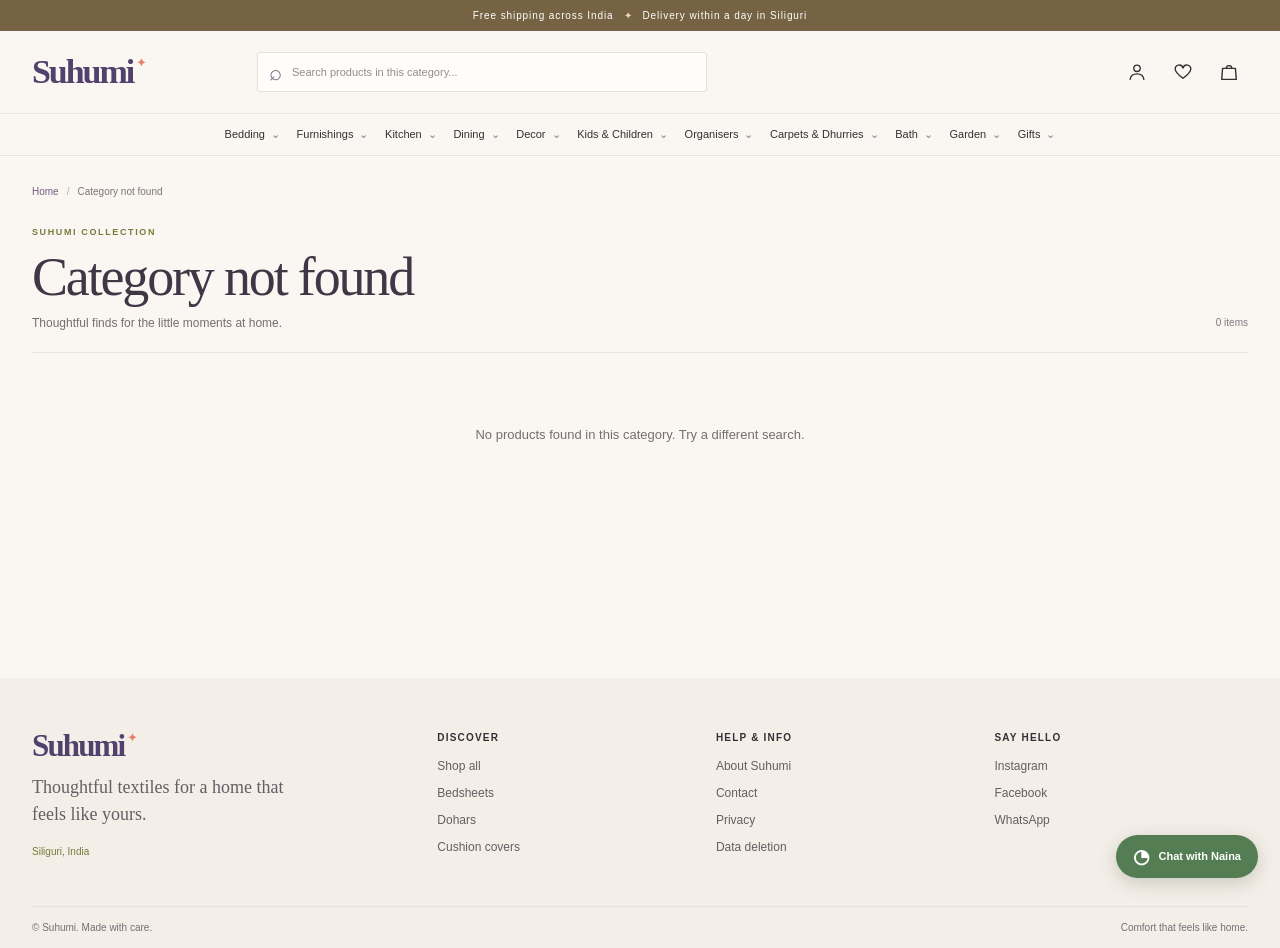
<file: category.html>
<!doctype html>
<html lang="en">
<head>
  <meta charset="utf-8">
  <meta name="viewport" content="width=device-width, initial-scale=1">
  <meta name="theme-color" content="#faf6f1">
  <meta name="description" content="Explore thoughtfully chosen home textiles and home essentials from Suhumi.">
  <title>Shop categories — Suhumi</title>
  <link rel="stylesheet" href="styles.css">
  <script src="menu.js" defer></script>
  <script src="products.js" defer></script>
  <script src="app.js" defer></script>
</head>
<body>
  <div class="promo-strip">Free shipping across India <span aria-hidden="true">✦</span> Delivery within a day in Siliguri</div>
  <header class="site-header">
    <div class="header-main page-shell">
      <button class="menu-toggle icon-button" type="button" aria-label="Open categories" aria-expanded="false" aria-controls="category-nav"><span class="menu-lines"></span></button>
      <a class="wordmark" href="index.html" aria-label="Suhumi home">Suhumi<span>✦</span></a>
      <form class="search-form" role="search" id="search-form">
        <label class="sr-only" for="product-search">Search products in this category</label>
        <span class="search-mark" aria-hidden="true">⌕</span>
        <input id="product-search" type="search" placeholder="Search products in this category..." autocomplete="off">
        <button class="search-clear" type="button" aria-label="Clear search" hidden>×</button>
      </form>
      <div class="header-actions">
        <a class="icon-button account-link" href="index.html#footer" aria-label="About Suhumi"><svg viewBox="0 0 24 24" aria-hidden="true"><circle cx="12" cy="8" r="3.5"></circle><path d="M4.5 20c.5-4 3.1-6 7.5-6s7 2 7.5 6"></path></svg></a>
        <a class="icon-button wishlist-link" href="index.html#bestsellers" aria-label="Browse bestsellers"><svg viewBox="0 0 24 24" aria-hidden="true"><path d="M20.5 8.8c0 4.1-8.5 10-8.5 10s-8.5-5.9-8.5-10a4.3 4.3 0 0 1 8.5-1 4.3 4.3 0 0 1 8.5 1Z"></path></svg></a>
        <a class="icon-button bag-link" href="index.html#new-arrivals" aria-label="Explore new arrivals"><svg viewBox="0 0 24 24" aria-hidden="true"><path d="M5 8h14l1 12H4L5 8Z"></path><path d="M9 8a3 3 0 0 1 6 0"></path></svg></a>
      </div>
    </div>
    <nav class="category-nav" id="category-nav" aria-label="Shop all categories"><div class="nav-inner page-shell" id="nav-inner"></div></nav>
  </header>
  <main class="category-page page-shell">
    <nav class="breadcrumb" id="category-breadcrumb" aria-label="Breadcrumb"><a href="index.html">Home</a><span aria-hidden="true">/</span><span>Category</span></nav>
    <section class="category-heading">
      <p class="eyebrow">Suhumi collection</p>
      <h1 id="category-title">Browse this collection</h1>
      <div class="category-meta"><p>Thoughtful finds for the little moments at home.</p><span id="category-result-count"></span></div>
    </section>
    <section class="product-grid category-product-grid" id="category-products" aria-live="polite" aria-label="Products in this category"></section>
  </main>
  <footer class="site-footer" id="footer">
    <div class="footer-main page-shell">
      <div class="footer-brand"><a class="wordmark" href="index.html">Suhumi<span>✦</span></a><p>Thoughtful textiles for a home that feels like yours.</p><span class="footer-location">Siliguri, India</span></div>
      <div class="footer-column"><h3>Discover</h3><a href="index.html#bestsellers">Shop all</a><a href="index.html#bestsellers">Bedsheets</a><a href="index.html#bestsellers">Dohars</a><a href="index.html#bestsellers">Cushion covers</a></div>
      <div class="footer-column"><h3>Help & info</h3><a href="index.html#footer">About Suhumi</a><a href="index.html#footer">Contact</a><a href="https://suhumi-naina-inbox.onrender.com/privacy">Privacy</a><a href="https://suhumi-naina-inbox.onrender.com/data-deletion">Data deletion</a></div>
      <div class="footer-column"><h3>Say hello</h3><a href="#">Instagram</a><a href="#">Facebook</a><a href="#">WhatsApp</a></div>
    </div>
    <div class="footer-bottom page-shell"><span>© Suhumi. Made with care.</span><span>Comfort that feels like home.</span></div>
  </footer>
  <a class="chat-float" href="https://wa.me/919832054325" target="_blank" rel="noopener noreferrer"><span class="chat-icon" aria-hidden="true">◔</span><span>Chat with Naina</span></a>
</body>
</html>
</file>
<file: styles.css>
:root{--cream:#FAF6F1;--paper:#fffdf9;--ink:#352f35;--muted:#766e74;--lilac:#C9B6E4;--lilac-deep:#B79AD6;--coral:#E8806A;--olive:#7A7A3A;--line:#e9e1dc;--serif:Georgia,"Times New Roman",serif;--sans:Arial,Helvetica,sans-serif}*{box-sizing:border-box}html{scroll-behavior:smooth;scroll-padding-top:110px}body{margin:0;background:var(--cream);color:var(--ink);font-family:var(--sans);font-size:14px;line-height:1.5}a{color:inherit;text-decoration:none}button,input{font:inherit}.page-shell{width:min(1240px,calc(100% - 40px));margin-inline:auto}.sr-only{position:absolute;width:1px;height:1px;padding:0;margin:-1px;overflow:hidden;clip:rect(0,0,0,0);white-space:nowrap;border:0}.promo-strip{height:31px;display:flex;align-items:center;justify-content:center;gap:10px;background:#756344;color:#fff;font-size:10px;letter-spacing:.09em;text-align:center;padding:0 12px}.promo-strip span{color:#f5d9ac}.site-header{position:sticky;top:0;z-index:10;background:#faf6f1f5;backdrop-filter:blur(12px);border-bottom:1px solid rgba(72,55,64,.1)}.header-main{min-height:75px;display:grid;grid-template-columns:40px 1fr auto;align-items:center;gap:12px}.wordmark{font:600 29px/1 var(--serif);letter-spacing:-.06em;color:#51416c;white-space:nowrap}.wordmark span{font:13px var(--sans);color:var(--coral);vertical-align:top;margin-left:3px}.icon-button{width:38px;height:38px;border:0;background:transparent;display:grid;place-items:center;color:var(--ink);padding:7px;cursor:pointer}.icon-button svg{width:22px;height:22px;fill:none;stroke:currentColor;stroke-width:1.5;stroke-linecap:round;stroke-linejoin:round}.menu-toggle{grid-column:1;grid-row:1}.menu-lines,.menu-lines:before,.menu-lines:after{display:block;width:19px;height:1px;background:currentColor;position:relative}.menu-lines:before,.menu-lines:after{content:"";position:absolute;left:0}.menu-lines:before{top:-6px}.menu-lines:after{top:6px}.header-main>.wordmark{grid-column:2;grid-row:1;justify-self:center}.search-form{display:none}.header-actions{grid-column:3;grid-row:1;display:flex;gap:0}.account-link{display:none}.category-nav{display:none;background:var(--cream)}.category-nav.nav-open{display:block}.nav-inner{display:flex;flex-direction:column;padding:5px 0 12px;gap:0}.nav-inner a{padding:9px 6px;font-size:12px;border-top:1px solid var(--line)}.nav-inner a:hover,.nav-inner a.filter-active{color:#7b609d}.hero{padding-top:24px;display:grid;gap:24px;align-items:center}.hero-copy{padding:12px 0 0}.eyebrow{text-transform:uppercase;font-size:9px;letter-spacing:.18em;color:var(--olive);font-weight:700;margin:0 0 10px}.hero h1{font:400 clamp(44px,11vw,72px)/.96 var(--serif);letter-spacing:-.055em;margin:0 0 15px;color:#39313b}.hero h1 em{color:#9d7cc0;font-weight:400}.hero-text{max-width:365px;color:var(--muted);font-size:13px;line-height:1.8;margin:0 0 21px}.button{display:inline-flex;align-items:center;gap:24px;padding:13px 18px;border-radius:2px;font-size:11px;font-weight:700;letter-spacing:.04em}.button-dark{background:var(--ink);color:#fff}.button-dark:hover{background:#665078}.hero-note{margin:17px 0 0;color:#786e74;font-size:10px}.hero-note span{color:var(--coral);margin-right:4px}.hero-art{height:315px;position:relative;overflow:hidden;border-radius:145px 145px 5px 5px;background:linear-gradient(145deg,#f1deda,#e9dff0 45%,#c5b2d8)}.hero-art:before{content:"";position:absolute;inset:0;background:radial-gradient(ellipse at 50% 100%,rgba(104,78,116,.23),transparent 55%),radial-gradient(ellipse at 80% 15%,rgba(255,255,255,.7),transparent 40%)}.hero-sun{position:absolute;width:122px;height:122px;border-radius:50%;background:#f7d8bd;top:36px;right:40px;opacity:.85}.hero-bed{position:absolute;bottom:17px;left:8%;width:84%;height:145px;border-radius:55% 55% 7px 7px;background:linear-gradient(160deg,#f9edf3,#cbb9e0 76%);box-shadow:0 20px 22px #735c8060;transform:rotate(-2deg)}.hero-bed:before{content:"";position:absolute;width:106%;height:31px;left:-3%;bottom:-8px;background:#7b637f;border-radius:5px}.hero-pillow{position:absolute;top:14px;background:#fff5ec;border-radius:44% 44% 22% 22%;width:27%;height:40px;text-align:center;color:#c1769a;padding-top:5px;font-size:17px;box-shadow:0 3px 8px #75617733}.pillow-one{left:20%}.pillow-two{right:20%;background:#e7d9ef;color:#9d7cc0}.hero-quilt{position:absolute;top:51px;left:9%;width:82%;height:91px;border-radius:40% 40% 4px 4px;background:linear-gradient(100deg,#dfcce9,#f4d8d4);text-align:center;color:#aa739f;font-size:17px;padding-top:20px;line-height:2}.hero-vase{position:absolute;bottom:58px;left:6%;font-size:45px;color:#9275a4;z-index:1;transform:rotate(-8deg)}.hero-stamp{position:absolute;left:15px;top:30px;width:66px;height:66px;border-radius:50%;background:#fffaf2;color:#765f76;display:grid;place-content:center;text-align:center;font:10px/1.35 var(--serif);transform:rotate(-12deg);box-shadow:0 4px 12px #60426322}.hero-stamp span{color:var(--coral)}.section{padding-top:64px}.section-heading{display:flex;align-items:flex-end;justify-content:space-between;gap:15px;margin-bottom:21px}.section-heading h2,.deal-intro h2{font:400 32px/1.1 var(--serif);letter-spacing:-.035em;margin:0}.section-heading>div>p:not(.eyebrow),.centered-heading>p:last-child,.deal-intro>p:not(.eyebrow){font-size:12px;color:var(--muted);margin:7px 0 0}.centered-heading{text-align:center;display:block;margin-bottom:25px}.centered-heading h2{font-size:33px}.centered-heading>p:last-child{margin-top:6px}.category-grid{display:grid;grid-template-columns:repeat(2,minmax(0,1fr));gap:20px 15px}.category-tile{display:flex;flex-direction:column;gap:9px;font-size:12px;font-weight:700}.category-tile>span:last-child{display:flex;align-items:center;justify-content:space-between}.category-tile b{font-size:14px;color:#866ba1}.arch-art{height:162px;border-radius:100px 100px 5px 5px;display:grid;place-items:center;font:70px/1 var(--serif);position:relative;overflow:hidden;color:#765f88}.arch-art:before,.arch-art:after{content:"";position:absolute;border:1px solid currentColor;border-radius:50%;opacity:.18}.arch-art:before{width:110px;height:110px;left:-24px;bottom:-35px}.arch-art:after{width:150px;height:150px;right:-46px;top:12px}.arch-art{transition:transform .2s}.category-tile:hover .arch-art{transform:translateY(-4px)}.art-lilac{background:linear-gradient(145deg,#dfd0ec,#ad92c5);color:#785a88}.art-peach{background:linear-gradient(145deg,#f4d6c6,#e99e88);color:#a45e4d}.art-olive{background:linear-gradient(145deg,#d9d7b5,#8d9464);color:#656c3d}.art-blue{background:linear-gradient(145deg,#e1e8ef,#9db8c5);color:#597b89}.art-rose{background:linear-gradient(145deg,#f1dbe3,#ca9db0);color:#9b5d79}.art-cream{background:linear-gradient(145deg,#f5ecdc,#d5b991);color:#957644}.deal-band{margin-top:67px;padding:36px 0 40px;background:#eee5f2}.deal-inner{display:grid;gap:23px}.deal-intro h2{font-size:32px}.countdown-wrap{display:flex;align-items:center;gap:14px;margin-top:18px}.countdown-wrap>span{font-size:10px;text-transform:uppercase;letter-spacing:.1em;color:var(--muted)}.countdown{display:flex;align-items:center;gap:7px}.countdown span{display:flex;flex-direction:column;align-items:center;min-width:36px}.countdown b{font:20px/1 var(--serif);color:#654d7a}.countdown small{font-size:8px;color:var(--muted);text-transform:uppercase;margin-top:4px}.countdown i{font-style:normal;color:#a18caa}.product-grid{display:grid;grid-template-columns:repeat(2,minmax(0,1fr));gap:22px 13px}.product-card{min-width:0}.product-image-link{position:relative;display:block;overflow:hidden;border-radius:5px;background:#e7dff0}.product-art{height:190px;position:relative;display:grid;place-items:center;overflow:hidden;background:linear-gradient(140deg,#eee2f2,#c9b6e4)}.product-art:before{content:"";position:absolute;width:140%;height:100%;background:repeating-linear-gradient(135deg,transparent 0 35px,#ffffff42 36px 39px,transparent 40px 66px);transform:rotate(-6deg)}.product-art:after{content:"";position:absolute;width:90px;height:90px;border:1px solid #fff9;border-radius:50%;right:-25px;top:-24px;box-shadow:0 0 0 13px #fff2,0 0 0 27px #fff2}.product-art span{position:relative;z-index:1;font:74px/1 var(--serif);color:#fff9;text-shadow:0 2px 8px #57446730}.product-art i,.product-art b{position:absolute;z-index:1;width:13px;height:13px;border-radius:50%;background:#fff8;left:24%;top:25%}.product-art b{width:8px;height:8px;inset:auto 20% 23% auto}.art-peach.product-art,.art-peach{background:linear-gradient(140deg,#f7e0d4,#e9aa91)}.art-olive.product-art,.art-olive{background:linear-gradient(140deg,#e6e3c8,#9ca079)}.art-blue.product-art,.art-blue{background:linear-gradient(140deg,#e2eaf0,#a8c0ca)}.art-rose.product-art,.art-rose{background:linear-gradient(140deg,#f7e5eb,#d2a4b7)}.art-cream.product-art,.art-cream{background:linear-gradient(140deg,#fbf3e3,#dbc59f)}.art-mauve.product-art,.art-mauve{background:linear-gradient(140deg,#e9dcef,#b99dc8)}.art-gold.product-art,.art-gold{background:linear-gradient(140deg,#f4e6c7,#d6ae65)}.product-badge{position:absolute;top:9px;left:9px;background:var(--paper);padding:5px 8px;font-size:8px;letter-spacing:.1em;border-radius:2px}.product-info{padding-top:10px}.product-category{text-transform:uppercase;letter-spacing:.08em;color:#837a7f;font-size:8px;margin:0 0 5px}.product-category span{color:var(--coral);padding:0 3px}.product-info h3{font:400 15px/1.3 var(--serif);margin:0;min-height:39px}.product-buy{display:flex;flex-direction:column;align-items:flex-start;gap:8px;margin-top:8px}.product-price{font-size:11px;color:#605566;font-weight:700}.order-button{font-size:9px;font-weight:700;color:#5a456d;padding:7px 9px;border:1px solid #c8b6d3;border-radius:2px;white-space:nowrap}.order-button:hover{background:#5a456d;color:#fff;border-color:#5a456d}.order-button span{margin-left:4px}.deal-products{grid-template-columns:repeat(2,minmax(0,1fr));gap:13px}.deal-card .product-art{height:125px}.deal-card .product-info h3{font-size:13px;min-height:34px}.deal-card .product-category{font-size:7px}.deal-card .order-button{font-size:8px}.text-link{font-size:10px;font-weight:700;white-space:nowrap;color:#6f5684;padding-bottom:3px}.text-link span{font-size:14px;margin-left:4px}.style-grid{display:grid;grid-template-columns:repeat(2,minmax(0,1fr));gap:12px}.style-tile{height:150px;display:flex;flex-direction:column;justify-content:space-between;padding:13px;border-radius:4px;position:relative;overflow:hidden}.style-tile:after{content:"";position:absolute;width:160px;height:160px;border:1px solid #ffffff77;border-radius:50%;right:-48px;bottom:-64px;box-shadow:0 0 0 15px #fff2,0 0 0 32px #ffffff1a}.style-tile span{font-size:8px;letter-spacing:.12em;opacity:.8}.style-tile strong{font:30px var(--serif);z-index:1}.style-tile i{position:absolute;right:18px;top:32px;font-style:normal;font-size:48px;opacity:.45}.style-floral{background:#dfd0eb;color:#604a72}.style-festive{background:#e9b4a2;color:#70443e}.style-minimal{background:#cdd0ad;color:#555a32}.style-pastel{background:#e9cbd6;color:#805367}.product-section{scroll-margin-top:125px}.new-section{padding-bottom:67px}.empty-state{grid-column:1/-1;padding:35px 10px;text-align:center;color:var(--muted);font-size:13px}.trust-section{background:#ede7dd;padding:29px 0}.trust-grid{display:grid;grid-template-columns:repeat(2,minmax(0,1fr));gap:25px 13px}.trust-item{text-align:center}.trust-icon{display:grid;place-items:center;width:36px;height:36px;border:1px solid #c7b9a7;border-radius:50%;margin:0 auto 8px;font:19px var(--serif);color:#77713c}.trust-item strong{display:block;font:16px var(--serif);font-weight:400}.trust-item p{font-size:10px;line-height:1.5;color:var(--muted);margin:4px auto 0;max-width:200px}.site-footer{background:#f4eee8}.footer-main{display:grid;grid-template-columns:1fr 1fr;gap:28px 20px;padding-top:39px;padding-bottom:31px}.footer-brand{grid-column:1/-1}.footer-brand>.wordmark{font-size:31px}.footer-brand p{font:17px/1.5 var(--serif);max-width:255px;color:#675d64;margin:12px 0}.footer-location{font-size:10px;color:var(--olive)}.footer-column{display:flex;flex-direction:column;align-items:flex-start;gap:9px}.footer-column h3{font-size:10px;text-transform:uppercase;letter-spacing:.12em;margin:0 0 3px}.footer-column a{font-size:11px;color:#665d62}.footer-column a:hover{color:#9876b4}.social-note{font-size:10px;color:var(--muted);margin:0}.footer-bottom{border-top:1px solid var(--line);padding-block:13px;display:flex;justify-content:space-between;gap:8px;font-size:9px;color:var(--muted)}.chat-float{position:fixed;z-index:20;bottom:17px;right:14px;background:#557d53;color:#fff;border-radius:30px;padding:10px 14px;display:flex;align-items:center;gap:8px;box-shadow:0 5px 18px #2d492e38;font-size:11px;font-weight:700}.chat-float:hover{background:#426743}.chat-icon{font-size:19px;line-height:1}@media(min-width:650px){.page-shell{width:min(1240px,calc(100% - 64px))}.header-main{grid-template-columns:150px minmax(200px,1fr) auto;gap:24px}.menu-toggle{display:none}.header-main>.wordmark{grid-column:1;justify-self:start}.search-form{grid-column:2;display:flex;align-items:center;height:40px;background:#fffdf9;border:1px solid #e7ded9;border-radius:3px;padding:0 11px;gap:8px}.search-mark{font-size:22px;color:#766981}.search-form input{border:0;outline:0;background:transparent;width:100%;font-size:11px;color:var(--ink)}.search-form input::placeholder{color:#958c91}.search-clear{background:none;border:0;color:#766981;font-size:18px;cursor:pointer}.header-actions{grid-column:3;gap:3px}.account-link{display:grid}.category-nav{display:block;border-top:1px solid #eee7e1}.nav-inner{flex-direction:row;justify-content:center;gap:31px;padding:0}.nav-inner a{border:0;padding:12px 0;font-size:11px}.hero{grid-template-columns:1fr 1fr;padding-top:44px;gap:40px}.hero-art{height:395px}.hero-copy{padding:0}.hero h1{font-size:clamp(56px,7vw,82px)}.hero-text{font-size:14px}.section{padding-top:78px}.category-grid{grid-template-columns:repeat(3,minmax(0,1fr));gap:25px}.arch-art{height:225px;font-size:88px}.product-grid{grid-template-columns:repeat(4,minmax(0,1fr));gap:27px 18px}.product-art{height:245px}.product-info h3{font-size:16px}.product-buy{flex-direction:row;align-items:center;justify-content:space-between;gap:6px}.order-button{font-size:9px}.deal-band{padding:45px 0}.deal-inner{grid-template-columns:235px 1fr;align-items:center;gap:25px}.deal-products{grid-template-columns:repeat(4,minmax(0,1fr));gap:14px}.deal-card .product-art{height:170px}.deal-card .product-info h3{font-size:13px}.deal-card .product-buy{display:block}.deal-card .order-button{display:inline-block;margin-top:6px}.style-grid{grid-template-columns:repeat(4,minmax(0,1fr));gap:15px}.style-tile{height:205px;padding:17px}.style-tile strong{font-size:35px}.trust-grid{grid-template-columns:repeat(4,minmax(0,1fr))}.footer-main{grid-template-columns:1.5fr repeat(3,1fr);gap:25px}.footer-brand{grid-column:auto}.footer-brand p{font-size:18px}.footer-bottom{font-size:10px}.chat-float{bottom:22px;right:22px;padding:12px 17px}}@media(min-width:950px){.header-main{min-height:82px;grid-template-columns:185px minmax(280px,450px) 1fr;gap:40px}.wordmark{font-size:34px}.header-actions{justify-self:end;gap:8px}.nav-inner{gap:45px}.hero{padding-top:55px;gap:72px}.hero-art{height:460px}.hero-note{margin-top:22px}.section{padding-top:94px}.section-heading h2,.deal-intro h2,.centered-heading h2{font-size:39px}.category-grid{gap:30px}.arch-art{height:260px}.deal-band{margin-top:88px;padding:53px 0}.deal-inner{grid-template-columns:285px 1fr;gap:35px}.deal-card .product-art{height:190px}.product-art{height:270px}.product-info h3{font-size:17px}.style-tile{height:235px}.new-section{padding-bottom:90px}.trust-section{padding:36px 0}.footer-main{padding-top:52px;padding-bottom:45px}.footer-column a{font-size:12px}}@media(max-width:360px){.page-shell{width:calc(100% - 28px)}.header-main{gap:5px}.wordmark{font-size:25px}.header-actions .icon-button{width:31px}.hero-art{height:270px}.category-grid{gap:17px 10px}.arch-art{height:143px}.product-art{height:155px}.product-info h3{font-size:14px}.order-button{font-size:8px;padding:6px}.deal-card .product-art{height:105px}.footer-bottom span:last-child{display:none}}.category-nav{position:relative;z-index:11}.nav-inner{gap:0}.nav-category{border-top:1px solid var(--line)}.nav-category-button{border:0;background:transparent;width:100%;padding:10px 6px;display:flex;justify-content:space-between;align-items:center;text-align:left;color:var(--ink);font-size:12px;cursor:pointer}.nav-category-button span{color:#8e789d;margin-left:10px;transition:transform .2s}.nav-category.menu-open>.nav-category-button span{transform:rotate(180deg)}.mega-panel{display:none;background:var(--paper)}.nav-category.menu-open>.mega-panel{display:block}.mega-columns{display:grid;grid-template-columns:1fr;gap:12px}.mega-column h3{font:600 11px/1.4 var(--sans);letter-spacing:.04em;color:#655172;margin:0 0 6px}.mega-links{display:grid;grid-template-columns:repeat(2,minmax(0,1fr));gap:5px 9px}.mega-links a{font-size:10px;line-height:1.35;color:#71686f;padding:2px 0}.mega-links a:hover{color:#8a65aa;text-decoration:underline;text-underline-offset:3px}.category-page{min-height:58vh;padding-top:20px;padding-bottom:70px}.breadcrumb{display:flex;align-items:center;gap:8px;flex-wrap:wrap;color:#7e7379;font-size:10px;margin-bottom:27px}.breadcrumb a{color:#725c84}.breadcrumb span[aria-hidden]{color:#b8aaad}.category-heading{border-bottom:1px solid var(--line);padding-bottom:20px;margin-bottom:24px}.category-heading h1{font:400 clamp(34px,7vw,54px)/1.05 var(--serif);letter-spacing:-.04em;margin:0;color:#413645}.category-meta{display:flex;justify-content:space-between;align-items:center;gap:12px;margin-top:8px}.category-meta p{margin:0;color:var(--muted);font-size:12px}.category-meta span{font-size:10px;color:#827584;white-space:nowrap}.category-product-grid{min-height:180px}@media(max-width:899px){.category-nav{display:none}.category-nav.nav-open{display:block}.nav-inner{flex-direction:column;padding:0 0 10px;gap:0;max-height:60vh;overflow:auto}.nav-category{border-top:1px solid var(--line)}.nav-category-button{padding:11px 4px;font-size:12px}.mega-panel{padding:0 8px 13px}.mega-columns{max-height:45vh;overflow:auto}.mega-column{padding-top:7px}.mega-links{grid-template-columns:repeat(2,minmax(0,1fr))}}@media(min-width:900px){.menu-toggle{display:none}.category-nav{display:block;border-top:1px solid #eee7e1}.nav-inner{display:flex;flex-direction:row;justify-content:center;align-items:center;gap:clamp(5px,1.3vw,19px);padding:0;overflow:visible}.nav-category{border:0;position:static;flex:0 0 auto}.nav-category-button{width:auto;padding:12px 0;font-size:clamp(9px,.88vw,11px);gap:5px;white-space:nowrap}.nav-category-button span{margin-left:1px}.mega-panel{position:absolute;top:100%;left:50%;transform:translate(-50%);width:min(1240px,calc(100vw - 32px));max-height:72vh;overflow:auto;padding:24px 28px 27px;border:1px solid var(--line);box-shadow:0 16px 34px #40324820}.mega-columns{grid-template-columns:repeat(4,minmax(0,1fr));gap:24px 20px}.mega-column h3{font-size:12px;margin-bottom:9px}.mega-links{grid-template-columns:1fr;gap:7px}.mega-links a{font-size:11px}.category-page{padding-top:28px}.category-product-grid{grid-template-columns:repeat(4,minmax(0,1fr))}}
</file>
